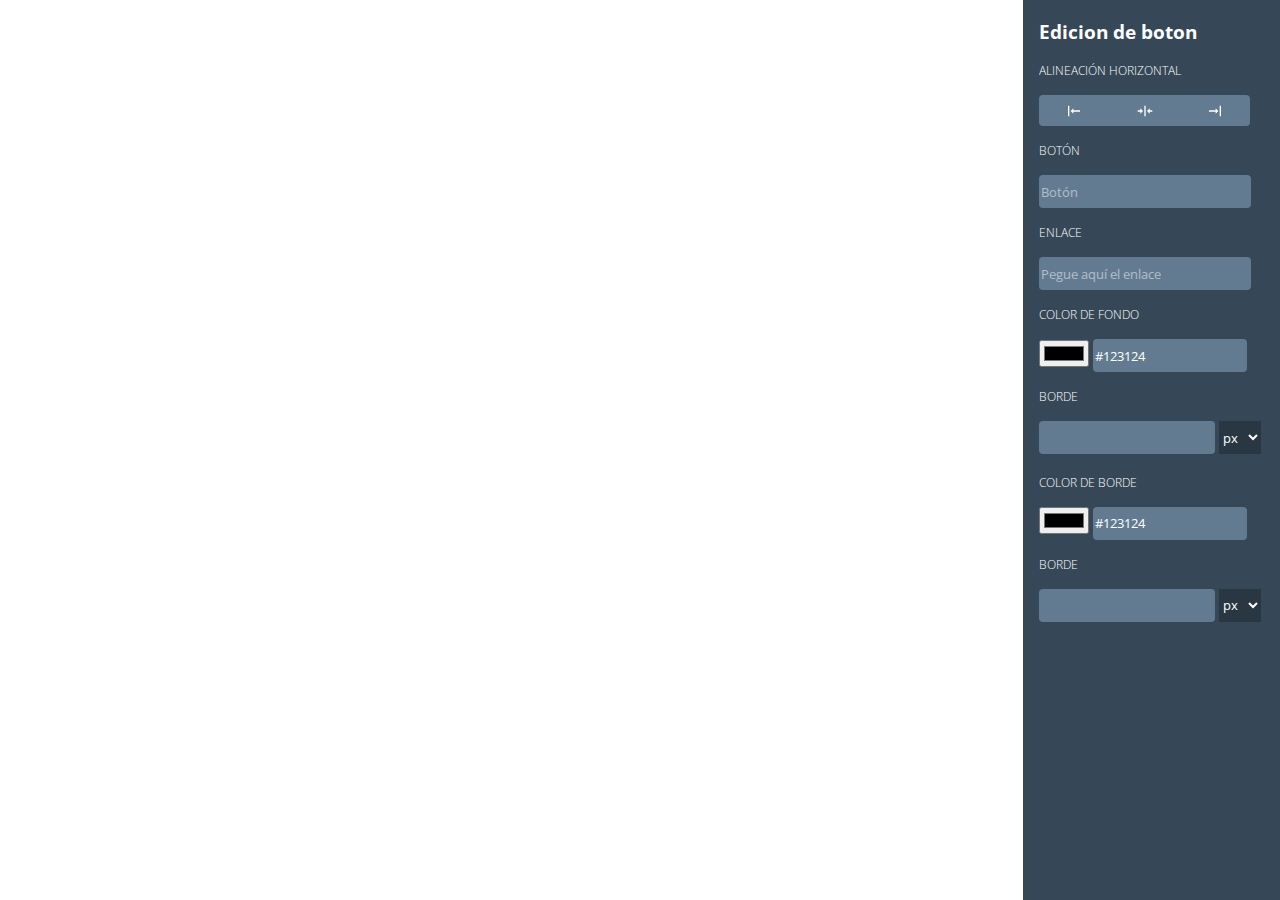
<file: panelBoton.html>
<!DOCTYPE html>
<html lang="en">
<head>
    <meta charset="UTF-8">
    <meta name="viewport" content="width=device-width, initial-scale=1.0">
    <link rel="stylesheet" href="./panelBoton.css">
    <title>Document</title>
</head>
<body>
    <aside class="panelDerechoIMG">
      <h3>Edicion de boton</h3>
        <div class="Alineacion__Horizontal" id="AlineacioHorizontal">
            <h4>Alineación horizontal</h4>
            <div class="contenedorBTN__aHorizontal">
                <a><img src="./imagenes/PanelIMG/Iconos/vertical_align_bottom_black_24dp.svg" alt=""></a>
                <a><img src="./imagenes/PanelIMG/Iconos/vertical_align_center_black_24dp.svg" alt=""></a>
                <a><img src="./imagenes/PanelIMG/Iconos/vertical_align_top_black_24dp.svg" alt=""></a>
        
            </div>
        </div>
        <div class="Boton">
            <h4>Botón</h4>
             <div class="EnlaceInput">
            <input type="text" name="Enlace" id="" placeholder="Botón">
            </div>
        </div>
        <div class="Enlace">
            <h4>Enlace</h4>
             <div class="EnlaceInput">
            <input type="text" name="Enlace" id="" placeholder="Pegue aquí el enlace">
            </div>
        </div>
        
        <div class="colorPicker" id="colorPicker">
            <h4>Color de fondo</h4>
            <input type="color" name="" id="">
            <input type="text" name="" id="" placeholder="#123124">
        </div>

        <div class="inputPixeles">
            <h4>Borde</h4>
            <div class="pixelesSeccion">
                <input type="number" name="" id="pixelesIndicador">
                <select name="" id="inputUnidadDeMedida">
                    <option value="px">px</option>
                    <option value="%">%</option>
                    <option value="em">em</option>
                </select>
            </div>
        </div>
        <div class="colorPicker" id="colorPicker">
            <h4>Color de borde</h4>
            <input type="color" name="" id="">
            <input type="text" name="" id="" placeholder="#123124">
        </div>
        <div class="inputPixeles">
            <h4>Borde</h4>
            <div class="pixelesSeccion">
                <input type="number" name="" id="pixelesIndicador">
                <select name="" id="inputUnidadDeMedida">
                    <option value="px">px</option>
                    <option value="%">%</option>
                    <option value="em">em</option>
                </select>
            </div>
        </div>
        
    </aside>
</body>
</html>
</file>
<file: panelBoton.css>
@import url('https://fonts.googleapis.com/css2?family=Open+Sans:ital,wght@0,300;0,400;0,500;0,600;1,300;1,400&display=swap');

* {
    font-family: 'Open Sans', sans-serif;
}



/* ESTILOS PANEL DERECHO */

:root {
    --color-green: #0796D4;
    --color-red: #FFFFFF;
    --color-button: #fdffff;
    --color-black: #000;
}
.switch-button {
    display: inline-block;
}
.switch-button .switch-button__checkbox {
    display: none;
}
.switch-button .switch-button__label {
    background-color: var(--color-red);
    width: 32px;
    height: 16px;
    border: 2px solid #D9D9D9;
    border-radius: 3rem;
    display: inline-block;
    position: relative;
}
.switch-button .switch-button__label:before {
    transition: .2s;
    display: block;
    position: absolute;
    width: 14px;
    height: 14px;
    background-color: var(--color-button);
    content: '';
    border-radius: 50%;
    box-shadow: inset 0px 0px 0px 1px var(--color-black);
}
.switch-button .switch-button__checkbox:checked + .switch-button__label {
    background-color: var(--color-green);
}
.switch-button .switch-button__checkbox:checked + .switch-button__label:before {
    transform: translateX(1rem);
}

/*ASIDE panelDerecho*/

aside h4{
    color: var(--solid-white, #FFF);

/* 12px/payments-list-headers */
font-family: Open Sans;
font-size: 12px;
font-style: normal;
font-weight: 300;
line-height: normal;
text-transform: uppercase;
}
.panelDerechoIMG{
    background-color: #364857;
    width: 241px;
    height: 100%;
    position: fixed;
    color: white;
    font-family: "open sans", "sans serif";
    right: 0;
    top: 0;
    padding-left: 16px;
    
}




aside .pixelesSeccion{
    display: flex;
    gap: 4px;
    
}

aside .pixelesSeccion select{
    width: 42px;
   height: 33px;
   border: none;
   background-color: #293743;
   color: white;
}
 aside .inputPixeles input{
    margin-bottom: 4px;
    width: 172px;
    height: 31px;
    border-radius: 4px;
    border: none;
    background-color: #627B90;
 }

aside a:hover{
    cursor: pointer;
}

.contenedorBTN__aHorizontal{
    width: 211px;
    height: 31px;
    background-color: #627B90;
    border-radius: 4px;
    display: flex;
    justify-content: space-between;
}

.contenedorBTN__aHorizontal a{
    width: 70px;
    display: flex;
    align-items: center;
    justify-content: center;
}
.contenedorBTN__aHorizontal a:hover{
    background-color: #293743;
    border-radius: 4px;
 }


.contenedorBTNjustificado{
    width: 211px;
    height: 31px;
    background-color: #627B90;
    border-radius: 4px;
    display: flex;
    justify-content: space-between;
 }



.contenedorBTNjustificado a{
    width: 52.75px;
    display: flex;
    align-items: center;
    justify-content: center;
}
.contenedorBTNjustificado a:hover{
    background-color: #293743;
    border-radius: 4px;
}


.contenedorBTNlista{
    width: 211px;
    height: 31px;
    background-color: #627B90;
    border-radius: 4px;
    display: flex;
    justify-content: space-between;
}

.contenedorBTNlista a{
    width: 104.5px;
    display: flex;
    align-items: center;
    justify-content: center;
}

.contenedorBTNlista a:hover{
    background-color: #293743;
    border-radius: 4px;
}

.EnlaceInput input{
    width: 208px;
    height: 31px;
    border: none;
    border-radius: 4px;
    background-color: #627B90;
    
}
.EnlaceInput input::placeholder{
    color: white;
    opacity: 50%;
}

aside .colorPicker input[type=text]{
    width: 150px;
    height: 31px;
    border: none;
    border-radius: 4px;
    background-color: #627B90;
 }
 aside  .colorPicker input::placeholder{
    color: white;
 }

/*BotonCambiarImg*/

.BotonCambiarImg{
    display: flex;
    padding: 6px 12px;
    justify-content: center;
    align-items: center;
    gap: 8px;
    align-self: stretch;
    border-radius: 4px;
    border: 1px solid #0796D4;
    background: #3EB5E8;
    color: var(--solid-white, #FFF);
    margin-top:24px ;
    /* 16px / Body */
    font-family: Open Sans;
    font-size: 16px;
    font-style: normal;
    font-weight: 400;
    line-height: normal;
    width: 208px;
    height: 36px;
}

.BotonCambiarImg:hover{
    cursor: pointer;
    background-color: #40A7D3;
}
</file>
